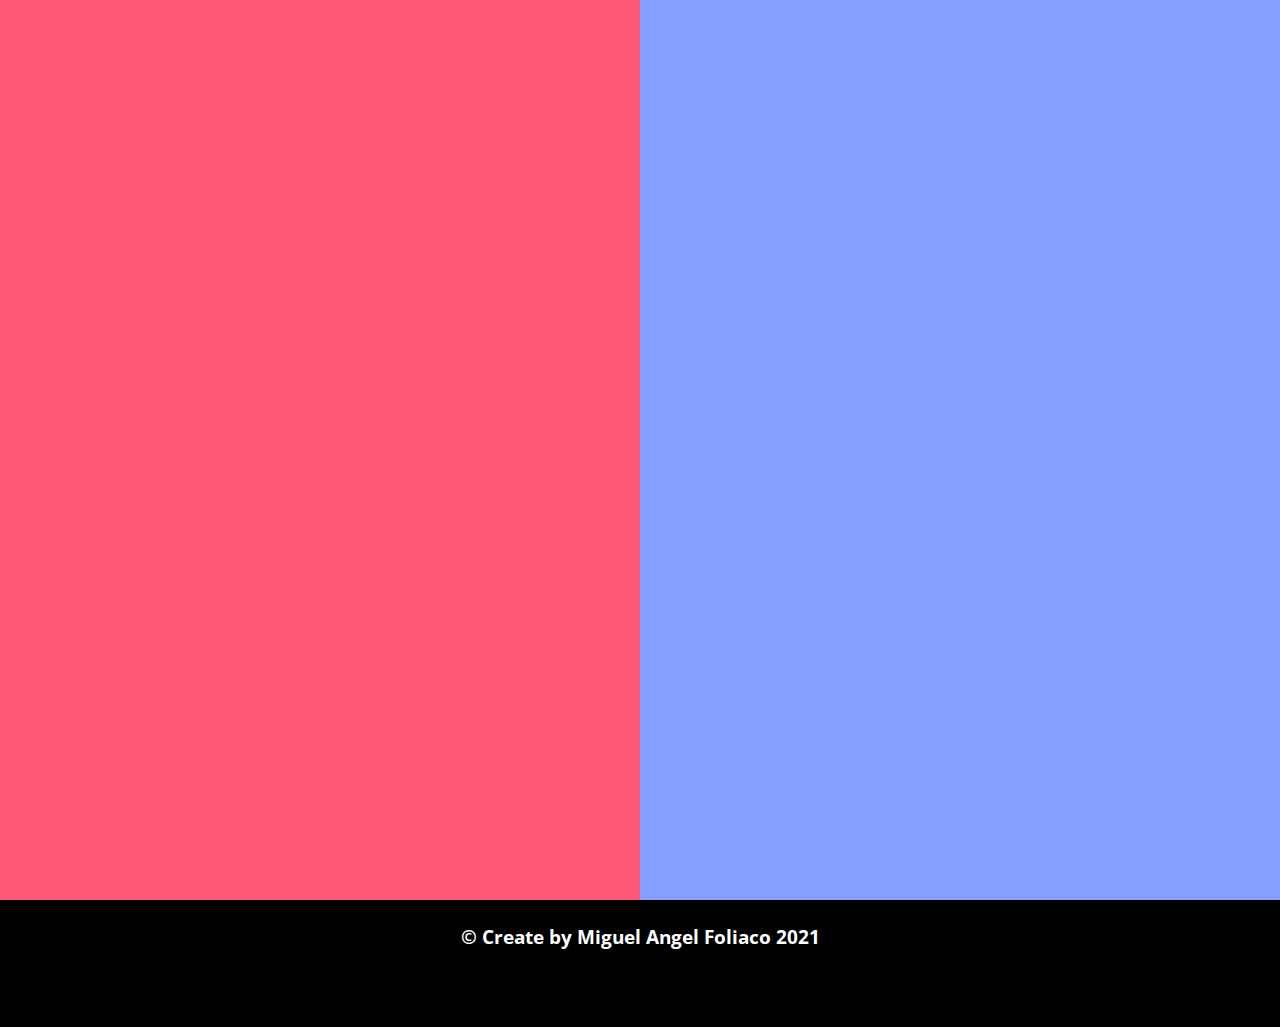
<file: index.html>
<!DOCTYPE html>
<html>
  <head>
    <meta http-equiv="content-type" content="text/html; charset=utf-8" /><link rel="preconnect" href="https://fonts.gstatic.com">
  <link href="https://fonts.googleapis.com/css2?family=Noto+Sans&family=Open+Sans:wght@300&family=Roboto:wght@100&display=swap" rel="stylesheet">
  <meta name="viewport" content="width=device-width, user-scalable=no">
  <link rel="stylesheet" href="https://use.fontawesome.com/releases/v5.15.2/css/all.css" integrity="sha384-vSIIfh2YWi9wW0r9iZe7RJPrKwp6bG+s9QZMoITbCckVJqGCCRhc+ccxNcdpHuYu" crossorigin="anonymous">

  <link rel="stylesheet" href="css/styles.css" type="text/css" media="all" />
  <link rel="stylesheet" href="css/styles_phone.css" type="text/css" media="all" />
  <link rel="stylesheet" href="css/load.css" type="text/css" media="all" />
    <meta name="" content="">
    <title>Ejercicio Web Js</title>
  </head>
  <body class="load" id="load">
    <div class="der" id="der"></div>
    <div class="izq" id="izq"></div>
    <header>
      <div class="text1">
        <h1>Análisis y Desarrollo de Sistemas de Información</h1>
        <p>Subactividad 4 Javascript <i class="fab fa-js-square"></i></p>
      </div>
      <div class="img">
        <img src="image/perfil.jpg" alt="Miguel Amgel Foliaco">
      </div>
    </header>
    <div class="menu" id="btn-menu">
      
    <i class="fas fa-ellipsis-h"></i>
    </div>
    <nav id="menu">
      <ul>
        <li><a href="#">Interes</a></li>
        <li><a href="tabla.html">Tabla</a></li>
        <li><a href="rectangulo.html">Rectangulo</a></li>
        <li><a href="dolar.html">Conversion USD</a></li>
        <li><a href="metros.html">Conversion Km</a></li>
        <li><a href="notas.html">Notas</a></li>
      </ul>
    </nav>
    
    <main id="main">
      <div class="interes" style="width:45%">
        <h1>Calcular interes</h1>
        <div class="into">
          
          <div class="init">
          <label for="valor">Digite la cantiadad total</label>
          <input type="number" name="valor" id="valor" placeholder="99999" />
          </div>
           
           <div class="sec">
             
          <label for="interes">Interes</label>
          <select name="interes" id="interes">
          </select>
           </div> 
          
          
          <button id="calcular">Calcular</button>
          
        </div>
        </div>
        
        
        
        <div class="result" style="width:45%">
          <h2>El interes es</h2>
          <input type="number" name="result" id="result" value="" />
          <h2>Capital menos interes</h2>
          <input type="number" name="noneto" id="noneto" value="" />
        </div>
    </main>
    
    <aside>
      <div class="uno">
        <img class="imgcode" src="image/funciones.jpg" alt="">
        <p class="p">Aqui escribí las funciones principales que me ayudaran al codigo en eventos y selectores a medida de mi proyecto</p>
      </div>
      <div class="dos">
        <img class="imgcode"  src="image/select.jpg" alt="">
        <p class="p">Aqui con ayuda de mis funciones globales hago toda la funcionalidad de ejercicio, el for simplemente esta para facilitar el codigo html de las opciones del select</p>
      </div>
    </aside>
    
    
    <footer>
      <h3>&copy; Create by Miguel Angel Foliaco 2021</h3>
    </footer>
    <script src="code/funciones.js" type="text/javascript" charset="utf-8"></script>
    <script src="code/menu.js" type="text/javascript" charset="utf-8"></script>
    <script src="code/select.js" type="text/javascript" charset="utf-8"></script>
    <script src="code/load.js" type="text/javascript" charset="utf-8"></script>
    </body>
</html>
</file>
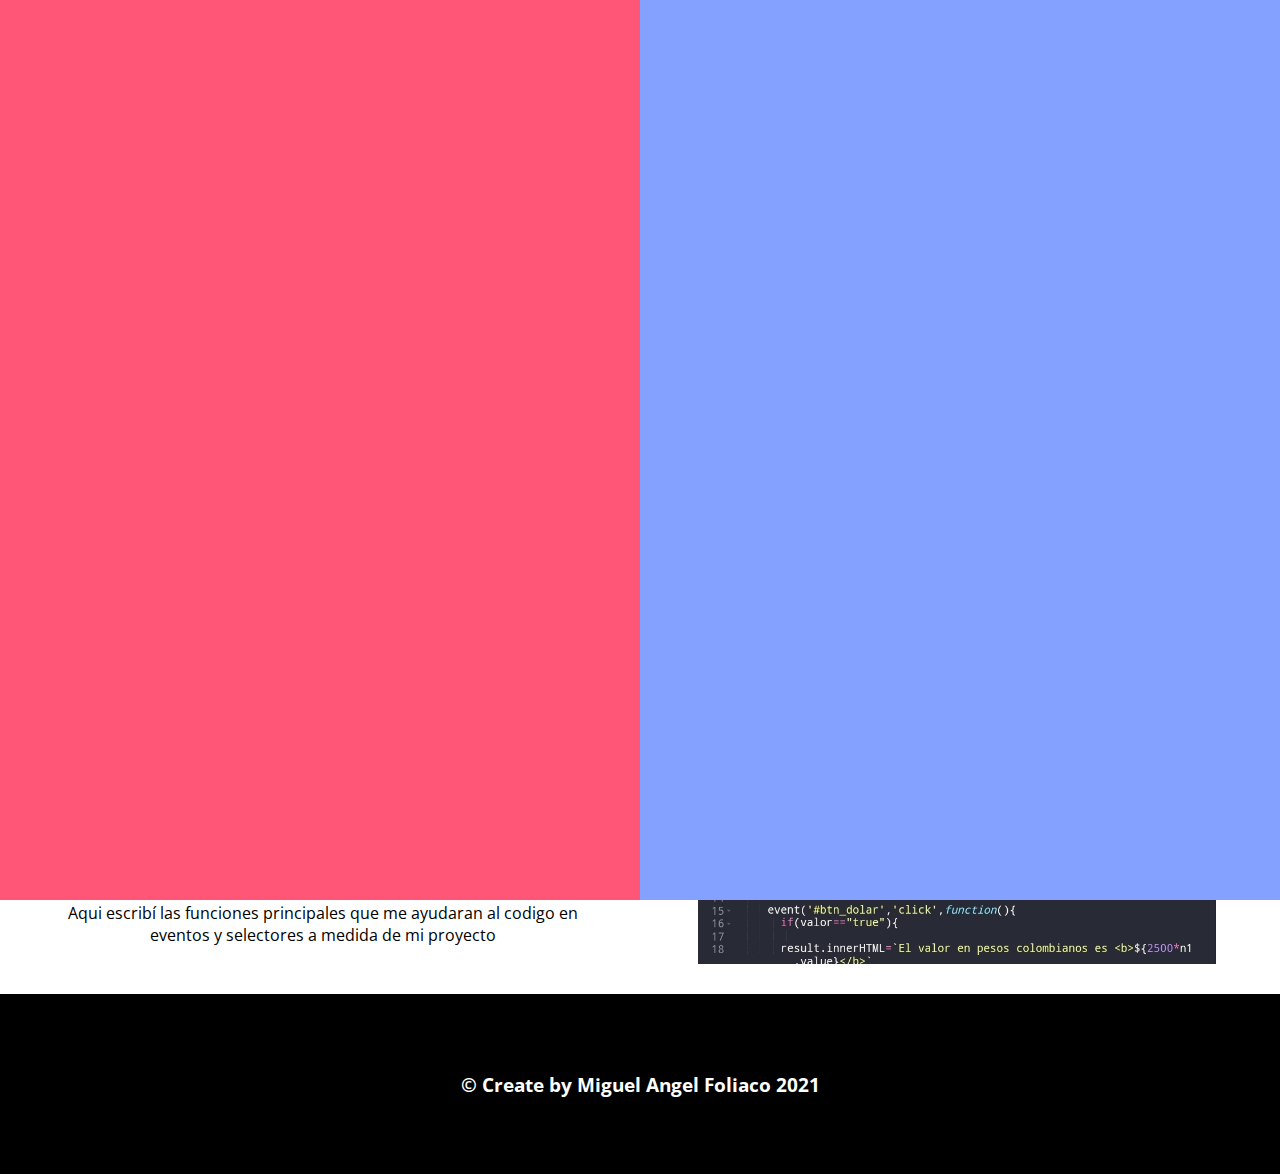
<file: dolar.html>
<!DOCTYPE html>
<html>
  <head>
    <meta http-equiv="content-type" content="text/html; charset=utf-8" /><link rel="preconnect" href="https://fonts.gstatic.com">
  <link href="https://fonts.googleapis.com/css2?family=Noto+Sans&family=Open+Sans:wght@300&family=Roboto:wght@100&display=swap" rel="stylesheet">
  <meta name="viewport" content="width=device-width, user-scalable=no">
  <link rel="stylesheet" href="https://use.fontawesome.com/releases/v5.15.2/css/all.css" integrity="sha384-vSIIfh2YWi9wW0r9iZe7RJPrKwp6bG+s9QZMoITbCckVJqGCCRhc+ccxNcdpHuYu" crossorigin="anonymous">

  <link rel="stylesheet" href="css/styles.css" type="text/css" media="all" />
  <link rel="stylesheet" href="css/styles_phone.css" type="text/css" media="all" />
  <link rel="stylesheet" href="css/dolar.css" type="text/css" media="all" />
  <link rel="stylesheet" href="css/load.css" type="text/css" media="all" />
    <meta name="" content="">
    <title>Ejercicio Web Js</title>
    <style>
      
    </style>
  </head>
  <body class="load" id="load">
    <div class="der" id="der"></div>
    <div class="izq" id="izq"></div>
    <header>
      <div class="text1">
        <h1>Análisis y Desarrollo de Sistemas de Información</h1>
        <p>Subactividad 4 Javascript <i class="fab fa-js-square"></i></p>
      </div>
      <div class="img">
        <img src="image/perfil.jpg" alt="Miguel Amgel Foliaco">
      </div>
    </header>
    <div class="menu" id="btn-menu">
      
    <i class="fas fa-ellipsis-h"></i>
    </div>
    <nav id="menu">
      <ul>
        <li><a href="index.html">Interes</a></li>
        <li><a href="tabla.html">Tabla</a></li>
        <li><a href="rectangulo.html">Rectagulo</a></li>
        <li><a href="#">Conversion USD</a></li>
        <li><a href="metros.html">Conversion Km</a></li>
        <li><a href="metros.html">Notas</a></li>
      </ul>
    </nav>
    
    
    
    
    
    
    <main>
      
      <div id="modo" class="modo" cambio="true">
        <i id="modousd" class="fas fa-money-check-alt dolar"></i>
        <i id="modocop" class="fas fa-money-bill-alt cop"></i>
      </div>
     
      <h1 id="usdTitle">Conversion USD</h1>
      
      <div>
        <h3 id="usdSubtitle">Dolar</h3>
        <i class="fas fa-dollar-sign"></i>
        <input type="number" name="num1" id="num1" value="" />
        
        <button id="btn_dolar">Convertir</button>
      </div>
      <div class="result">
        <h3 id="copSubtitle">COP</h3>
        <i class="fas fa-dollar-sign colombia"></i>
        <p id="result"></p>
      </div>
    </main>
    
    
    
    
    
    
    
    <aside>
      <div class="uno">
        <img class="imgcode" src="image/funciones.jpg" alt="">
        <p class="p">Aqui escribí las funciones principales que me ayudaran al codigo en eventos y selectores a medida de mi proyecto</p>
      </div>
      <div class="dos">
        <img class="imgcode"  src="image/1.jpg" alt="">
        <img class="imgcode"  src="image/2.jpg" alt="">
        <img class="imgcode"  src="image/3.jpg" alt="">
        <p class="p scroll">Para resumir en la primera imagen es la declaración de variables en la segunda tengo un for donde pinto en el html las opciones de los select y mas debajo una funcion anonima dentro del un evento que hace los calculos, y por ultimo un evento para cambiar de dolar a pesos colombianos y viceversa</p>
      </div>
    </aside>
    
    
    <footer>
      <h3>&copy; Create by Miguel Angel Foliaco 2021</h3>
    </footer>
    <script src="code/funciones.js" type="text/javascript" charset="utf-8"></script>
    <script src="code/load.js" type="text/javascript" charset="utf-8"></script>
    <script src="code/menu.js" type="text/javascript" charset="utf-8"></script>
    <script src="code/dolar.js" type="text/javascript" charset="utf-8"></script>
    </body>
</html>
</file>
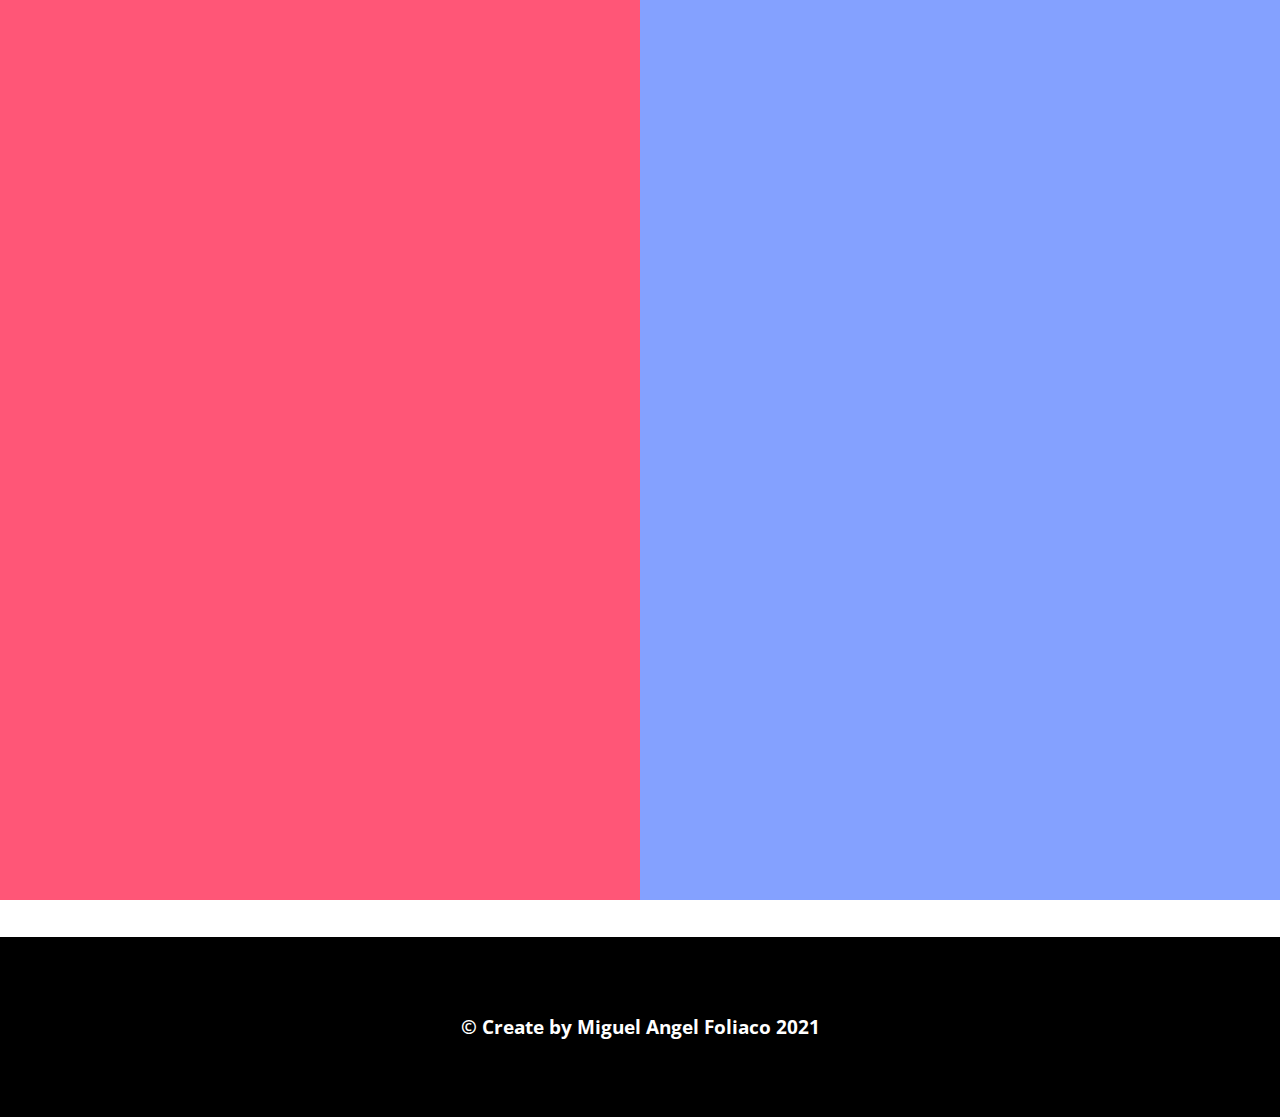
<file: metros.html>
<!DOCTYPE html>
<html>
  <head>
    <meta http-equiv="content-type" content="text/html; charset=utf-8" /><link rel="preconnect" href="https://fonts.gstatic.com">
  <link href="https://fonts.googleapis.com/css2?family=Noto+Sans&family=Open+Sans:wght@300&family=Roboto:wght@100&display=swap" rel="stylesheet">
  <meta name="viewport" content="width=device-width, user-scalable=no">
  <link rel="stylesheet" href="https://use.fontawesome.com/releases/v5.15.2/css/all.css" integrity="sha384-vSIIfh2YWi9wW0r9iZe7RJPrKwp6bG+s9QZMoITbCckVJqGCCRhc+ccxNcdpHuYu" crossorigin="anonymous">

  <link rel="stylesheet" href="css/styles.css" type="text/css" media="all" />
  <link rel="stylesheet" href="css/styles_phone.css" type="text/css" media="all" />
  <link rel="stylesheet" href="css/load.css" type="text/css" media="all" />
    <meta name="" content="">
    <title>Ejercicio Web Js</title>
  </head>
  <body class="load" id="load">
    <div class="der" id="der"></div>
    <div class="izq" id="izq"></div>
    <header>
      <div class="text1">
        <h1>Análisis y Desarrollo de Sistemas de Información</h1>
        <p>Subactividad 4 Javascript <i class="fab fa-js-square"></i></p>
      </div>
      <div class="img">
        <img src="image/perfil.jpg" alt="Miguel Amgel Foliaco">
      </div>
    </header>
    <div class="menu" id="btn-menu">
      
    <i class="fas fa-ellipsis-h"></i>
    </div>
    <nav id="menu">
      <ul>
        <li><a href="index.html">Interes</a></li>
        <li><a href="tabla.html">Tabla</a></li>
        <li><a href="rectangulo.html">Rectagulo</a></li>
        <li><a href="dolar.html">Conversion USD</a></li>
        <li><a href="#">Conversion Km</a></li>
        <li><a href="notas.html">Notas</a></li>
      </ul>
    </nav>
    
    
    
   <main class="metros">
     <h1 style="color:#de76ff">Convertidor de medidas</h1>
     
     <div class="one">
       
     <label for="metros" style="padding:20px 3px; display:block; margin:auto;"><h1 style="fontSize:18px">Metros</h1></label>
     <input type="number" name="metros" id="metros" value="" />
     
     <button id="btn_metros">Convertir</button>
     
     </div>
     <div class="resultado" style="height:180px;">
       <p id="resultado" ></p>
       
     </div>
   </main> 
    
    
    
    
    
    
    
    
    
    <aside>
      <div class="uno">
        <img class="imgcode" src="image/funciones.jpg" alt="">
        <p class="p">Aqui escribí las funciones principales que me ayudaran al codigo en eventos y selectores a medida de mi proyecto</p>
      </div>
      <div class="dos">
        <img class="imgcode"  src="image/metros.jpg" alt="">
        <p class="p scroll">Simplemente lo que hice fue obtener el valor de el input y lo multiplique por 100</p>
      </div>
    </aside>
    
    
    <footer>
      <h3>&copy; Create by Miguel Angel Foliaco 2021</h3>
    </footer>
    <script src="code/funciones.js" type="text/javascript" charset="utf-8"></script>
    <script src="code/load.js" type="text/javascript" charset="utf-8"></script>
    <script src="code/menu.js" type="text/javascript" charset="utf-8"></script>
    <script src="code/metros.js" type="text/javascript" charset="utf-8"></script>
    </body>
</html>
</file>
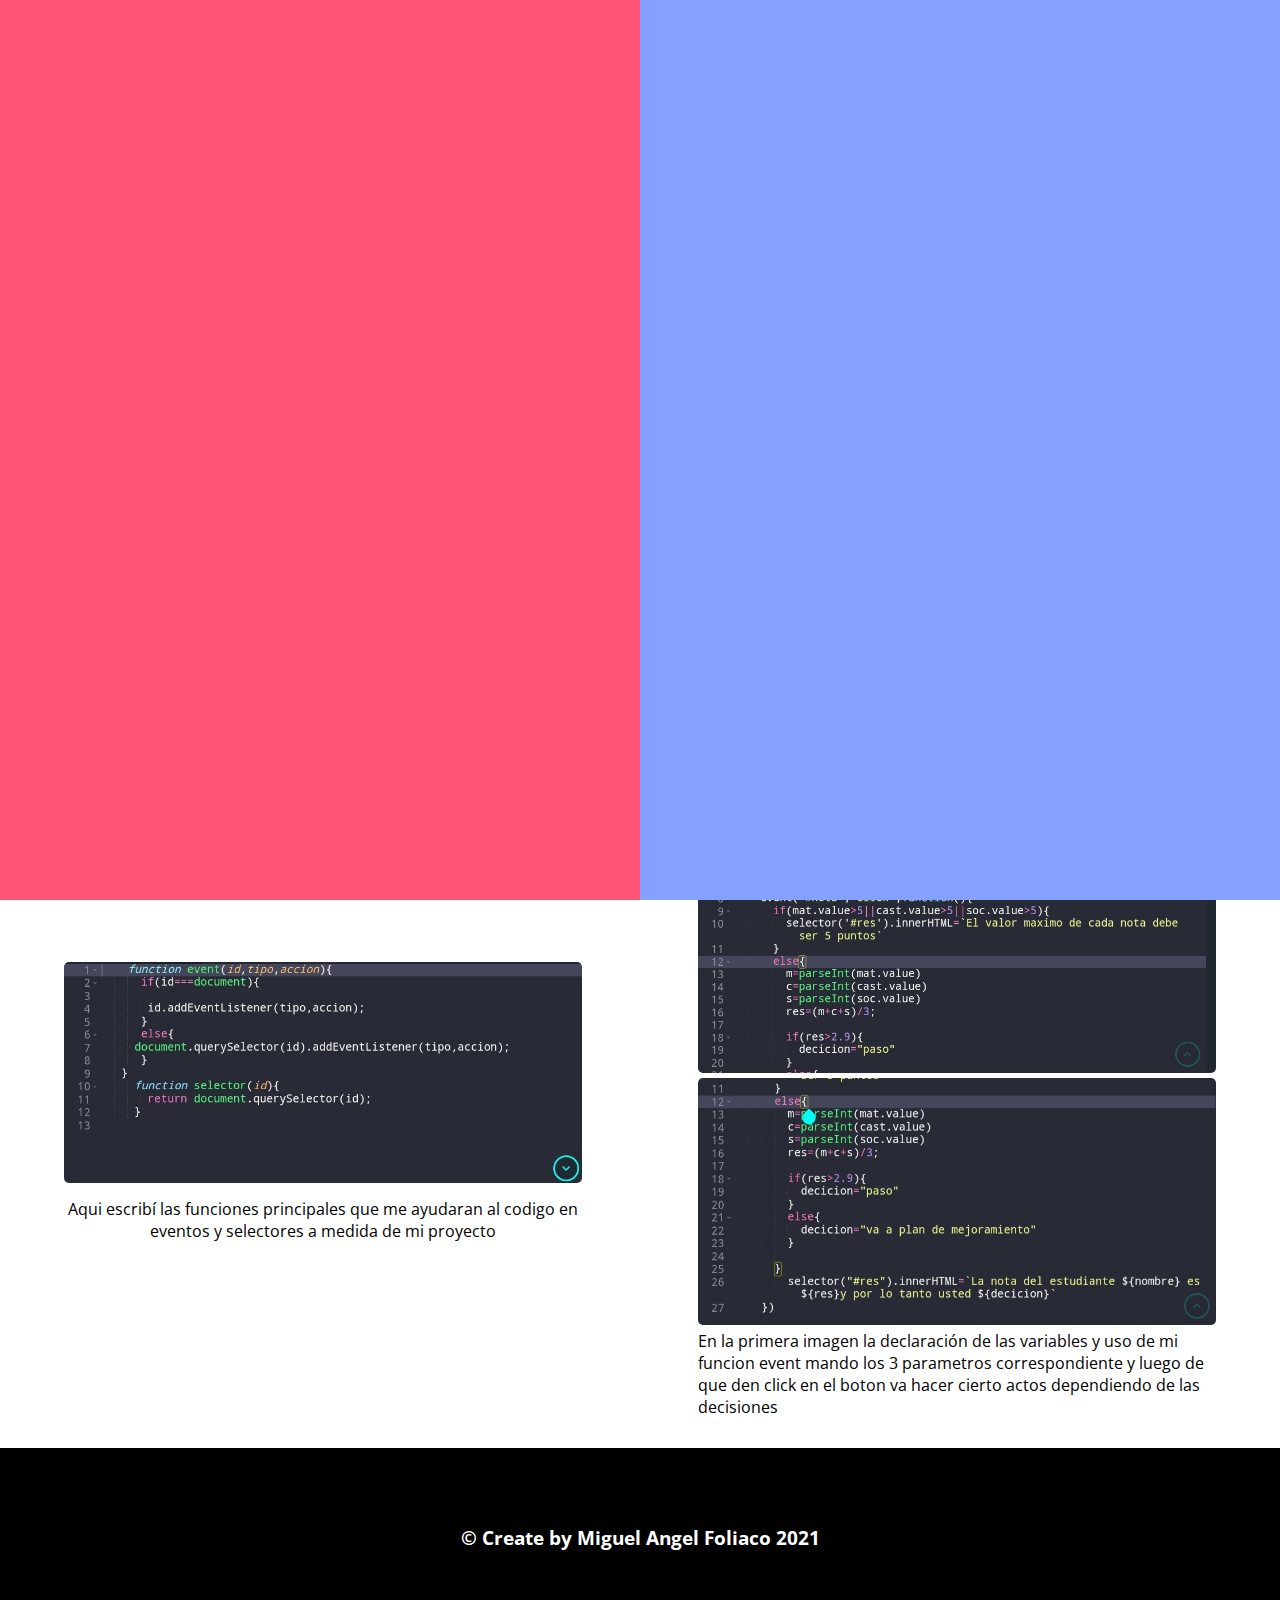
<file: notas.html>
<!DOCTYPE html>
<html>
  <head>
    <meta http-equiv="content-type" content="text/html; charset=utf-8" /><link rel="preconnect" href="https://fonts.gstatic.com">
  <link href="https://fonts.googleapis.com/css2?family=Noto+Sans&family=Open+Sans:wght@300&family=Roboto:wght@100&display=swap" rel="stylesheet">
  <meta name="viewport" content="width=device-width, user-scalable=no">
  <link rel="stylesheet" href="https://use.fontawesome.com/releases/v5.15.2/css/all.css" integrity="sha384-vSIIfh2YWi9wW0r9iZe7RJPrKwp6bG+s9QZMoITbCckVJqGCCRhc+ccxNcdpHuYu" crossorigin="anonymous">

  <link rel="stylesheet" href="css/styles.css" type="text/css" media="all" />
  <link rel="stylesheet" href="css/styles_phone.css" type="text/css" media="all" />
  <link rel="stylesheet" href="css/load.css" type="text/css" media="all" />
    <meta name="" content="">
    <title>Ejercicio Web Js</title>
  </head>
  <body class="load" id="load">
    <div class="der" id="der"></div>
    <div class="izq" id="izq"></div>
    <header>
      <div class="text1">
        <h1>Análisis y Desarrollo de Sistemas de Información</h1>
        <p>Subactividad 4 Javascript <i class="fab fa-js-square"></i></p>
      </div>
      <div class="img">
        <img src="image/perfil.jpg" alt="Miguel Amgel Foliaco">
      </div>
    </header>
    <div class="menu" id="btn-menu">
      
    <i class="fas fa-ellipsis-h"></i>
    </div>
    <nav id="menu">
      <ul>
        <li><a href="index.html">Interes</a></li>
        <li><a href="tabla.html">Tabla</a></li>
        <li><a href="rectangulo.html">Rectangulo</a></li>
        <li><a href="dolar.html">Conversion USD</a></li>
        <li><a href="metros.html">Conversion Km</a></li>
        <li><a href="#">Notas</a></li>
      </ul>
    </nav>
    
    <main>
      <h2>Nombre del estudiante</h2>
      <input type="text" name="nombre" id="nombre" value="" />
      
      <label for="matematicas">Matematicas</label>
      <input type="number" name="matematicas" id="matematicas"/>
      
      <label for="castellano">Castellano</label>
      <input type="number" name="castellano" id="castellano" />
      
      <label for="sociales">Sociales</label>
      <input type="number" name="sociales" id="sociales"  />
      
      <button id="nota">Calcular</button>
      
      <div class="result" style="height:300px">
        <p id="res" style="fontSize:20px"></p>
      </div>
    </main>
    
    
    <aside>
      <div class="uno">
        <img class="imgcode" src="image/funciones.jpg" alt="">
        <p class="p">Aqui escribí las funciones principales que me ayudaran al codigo en eventos y selectores a medida de mi proyecto</p>
      </div>
      <div class="dos">
        <img class="imgcode"  src="image/nota1.jpg" alt="">
        <img class="imgcode"  src="image/nota2.jpg" alt="">
        <p>En la primera imagen la declaración de las variables y uso de mi funcion event mando los 3 parametros correspondiente y luego de que den click en el boton va hacer cierto actos dependiendo de las decisiones</p>
      </div>
    </aside>
    
    
    <footer>
      <h3>&copy; Create by Miguel Angel Foliaco 2021</h3>
    </footer>
    <script src="code/funciones.js" type="text/javascript" charset="utf-8"></script>
    <script src="code/menu.js" type="text/javascript" charset="utf-8"></script>
    <script src="code/load.js" type="text/javascript" charset="utf-8"></script>
    <script src="code/notas.js" type="text/javascript" charset="utf-8"></script>
    </body>
</html>
</file>
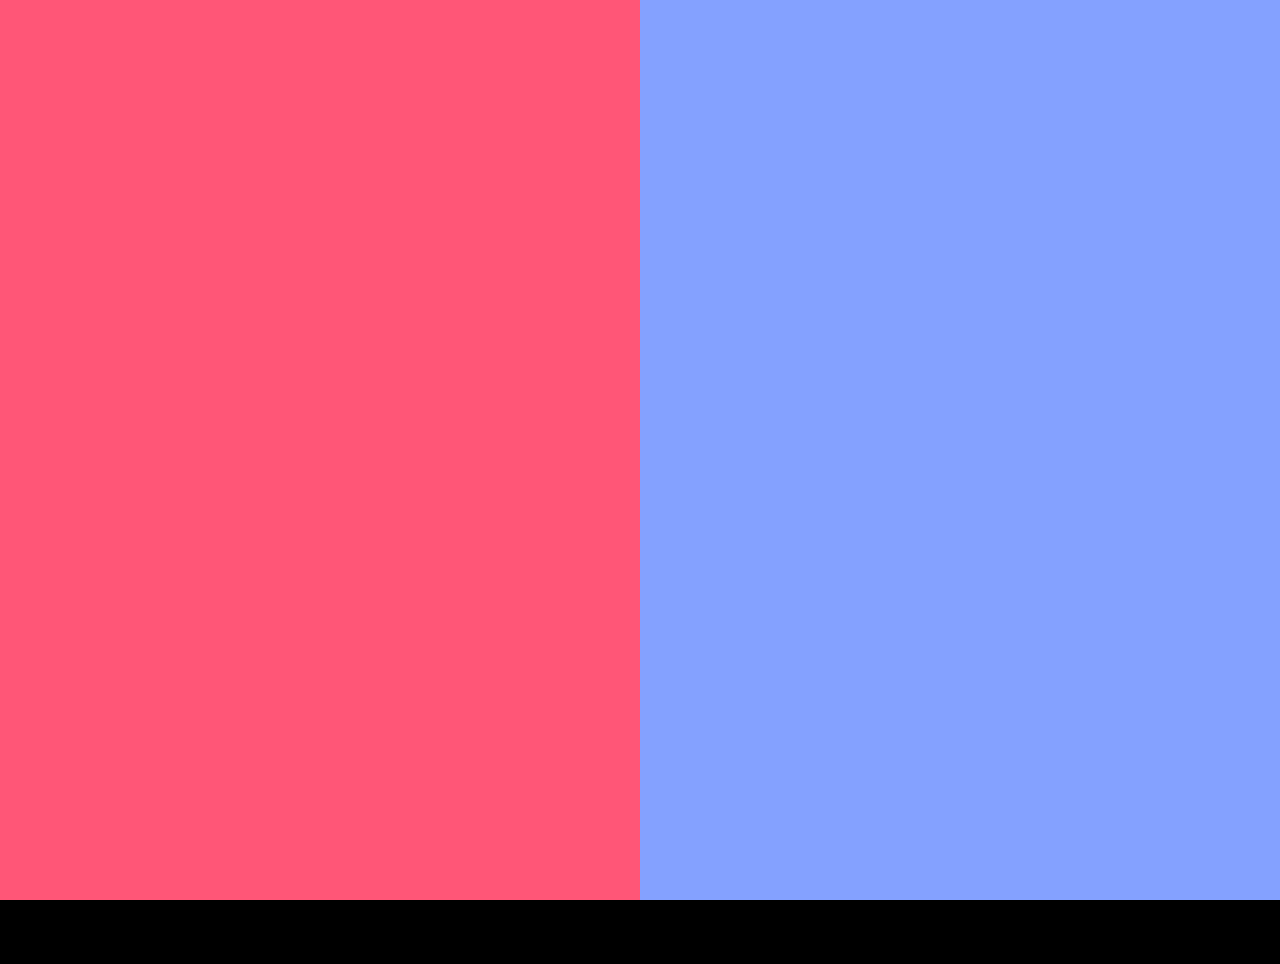
<file: rectangulo.html>
<!DOCTYPE html>
<html>
  <head>
    <meta http-equiv="content-type" content="text/html; charset=utf-8" /><link rel="preconnect" href="https://fonts.gstatic.com">
  <link href="https://fonts.googleapis.com/css2?family=Noto+Sans&family=Open+Sans:wght@300&family=Roboto:wght@100&display=swap" rel="stylesheet">
  <meta name="viewport" content="width=device-width, user-scalable=no">
  <link rel="stylesheet" href="https://use.fontawesome.com/releases/v5.15.2/css/all.css" integrity="sha384-vSIIfh2YWi9wW0r9iZe7RJPrKwp6bG+s9QZMoITbCckVJqGCCRhc+ccxNcdpHuYu" crossorigin="anonymous">

  <link rel="stylesheet" href="css/styles.css" type="text/css" media="all" />
  <link rel="stylesheet" href="css/styles_phone.css" type="text/css" media="all" />
  <link rel="stylesheet" href="css/load.css" type="text/css" media="all" />
  <link rel="stylesheet" href="css/rectangulo.css" type="text/css" media="all" />
    <meta name="" content="">
    <title>Ejercicio Web Js</title>
  </head>
  <body class="load" id="load">
    <div class="der" id="der"></div>
    <div class="izq" id="izq"></div>
    <header>
      <div class="text1">
        <h1>Análisis y Desarrollo de Sistemas de Información</h1>
        <p>Subactividad 4 Javascript <i class="fab fa-js-square"></i></p>
      </div>
      <div class="img">
        <img src="image/perfil.jpg" alt="Miguel Amgel Foliaco">
      </div>
    </header>
    <div class="menu" id="btn-menu">
      
    <i class="fas fa-ellipsis-h"></i>
    </div>
    <nav id="menu">
      <ul>
        <li><a href="index.html">Interes</a></li>
        <li><a href="tabla.html">Tabla</a></li>
        <li><a href="#">Rectagulo</a></li>
        <li><a href="dolar.html">Conversion USD</a></li>
        <li><a href="metros.html">Conversion Km</a></li>
        <li><a href="notas.html">Notas</a></li>
      </ul>
    </nav>
    
    
    
    
   <main class="rect">
     <div class="texto">
       <h1 style="color:#ff81e0; padding-bottom:20px;">Calcular el area de un cuadrado</h1>
       
       <input type="number" name="ladoA" id="ladoA" placeholder="Escriba el lado A en cm"/>
       <input type="number" name="ladoB" id="ladoB" placeholder="Escriba el lado B en cm" />
       
       <button id="btn-rect">Calcular</button>
     </div>
     <div class="grafico">
       <h2>Representacion</h2>
       <div class="rectangulo" id="rectangulo">
         <p id="rect_p"></p>
       </div>
     </div>
   </main> 
    
    
    
    
    
    
    
    
    
    
    <aside>
      <div class="uno">
        <img class="imgcode" src="image/funciones.jpg" alt="">
        <p class="p">Aqui escribí las funciones principales que me ayudaran al codigo en eventos y selectores a medida de mi proyecto</p>
      </div>
      <div class="dos">
        <img class="imgcode"  src="image/rectangulo.jpg" alt="">
        <p class="p scroll">Aqui simplemente lo que hago es usar otra funcion anonima en donde calculo el area del rectangulo multiplicando sus dos lados y ademas hago una pequeña demostracion de medidas pero cuando los lados son muy grande muestro un cuadro de 450 x 450</p>
      </div>
    </aside>
    
    
    <footer>
      <h3>&copy; Create by Miguel Angel Foliaco 2021</h3>
    </footer>
    <script src="code/funciones.js" type="text/javascript" charset="utf-8"></script>
    <script src="code/load.js" type="text/javascript" charset="utf-8"></script>
    <script src="code/menu.js" type="text/javascript" charset="utf-8"></script>
    <script src="code/react.js" type="text/javascript" charset="utf-8"></script>
    </body>
</html>
</file>
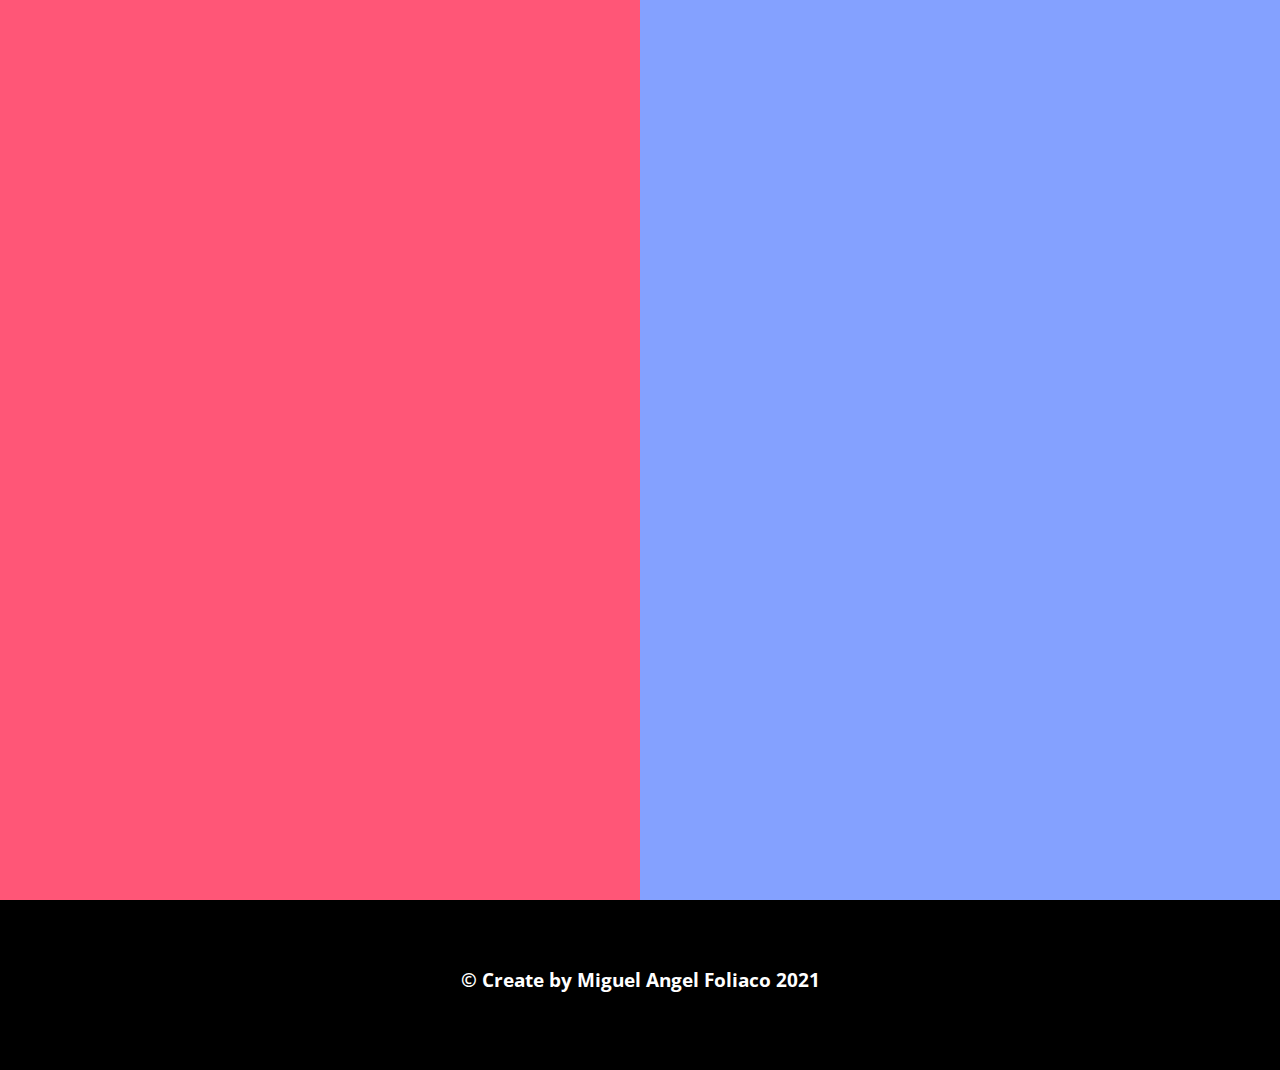
<file: tabla.html>
<!DOCTYPE html>
<html>
  <head>
    <meta http-equiv="content-type" content="text/html; charset=utf-8" /><link rel="preconnect" href="https://fonts.gstatic.com">
  <link href="https://fonts.googleapis.com/css2?family=Noto+Sans&family=Open+Sans:wght@300&family=Roboto:wght@100&display=swap" rel="stylesheet">
  <meta name="viewport" content="width=device-width, user-scalable=no">
  <link rel="stylesheet" href="https://use.fontawesome.com/releases/v5.15.2/css/all.css" integrity="sha384-vSIIfh2YWi9wW0r9iZe7RJPrKwp6bG+s9QZMoITbCckVJqGCCRhc+ccxNcdpHuYu" crossorigin="anonymous">

  <link rel="stylesheet" href="css/styles.css" type="text/css" media="all" />
  <link rel="stylesheet" href="css/styles_phone.css" type="text/css" media="all" />
  <link rel="stylesheet" href="css/load.css" type="text/css" media="all" />
  <link rel="stylesheet" href="css/tabla.css" type="text/css" media="all" />
    <meta name="" content="">
    <title>Ejercicio Web Js</title>
  </head>
  <body class="load" id="load">
    <div class="der" id="der"></div>
    <div class="izq" id="izq"></div>
    <header>
      <div class="text1">
        <h1>Análisis y Desarrollo de Sistemas de Información</h1>
        <p>Subactividad 4 Javascript <i class="fab fa-js-square"></i></p>
      </div>
      <div class="img">
        <img src="image/perfil.jpg" alt="Miguel Amgel Foliaco">
      </div>
    </header>
    <div class="menu" id="btn-menu">
      
    <i class="fas fa-ellipsis-h"></i>
    </div>
    <nav id="menu">
      <ul>
        <li><a href="index.html">Interes</a></li>
        <li><a href="#">Tabla</a></li>
        <li><a href="rectangulo.html">Rectangulo</a></li>
        <li><a href="dolar.html">Conversion USD</a></li>
        <li><a href="metros.html">Conversion Km</a></li>
        <li><a href=notas.html>Notas</a></li>
      </ul>
    </nav>
    
    
    
    
     <main>
       
       <div class="interes" style="width:45%">
         
       <label for="numero">Ingrese el numero base</label>
       <input type="number" name="numero" id="numero"  />
       
       <label for="multiplicando">multiplicando</label>
       <input type="number" name="multiplicando" id="multiplicando" />
       
       <button id="btn-tabla">Mostrar</button>
       </div>
       
       <div class="result">
         <textarea name="" id="tabla" cols="30" rows="10" class="tabla"></textarea>
       </div>
       
       
     </main>
    
    
    
    
    
    
    
    
    
    
    
    <aside>
      <div class="uno">
        <img class="imgcode" src="image/funciones.jpg" alt="">
        <p class="p">Aqui escribí las funciones principales que me ayudaran al codigo en eventos y selectores a medida de mi proyecto</p>
      </div>
      <div class="dos">
        <img class="imgcode"  src="image/tabla.jpg" alt="">
        <p class="p">Aqui uso una de las funciones globales hechas por mi para facilitar el codigo, pero en resumen la funcion event() resive tres parámetros, el id del elemento html, el tipo de evento, y una funcion en este caso anonima y ahí ejecuto un for para la elaboracion de la tabla</p>
      </div>
    </aside>
    
    
    <footer>
      <h3>&copy; Create by Miguel Angel Foliaco 2021</h3>
    </footer>
    <script src="code/funciones.js" type="text/javascript" charset="utf-8"></script>
    <script src="code/load.js" type="text/javascript" charset="utf-8"></script>
    <script src="code/menu.js" type="text/javascript" charset="utf-8"></script>
    <script src="code/tabla.js" type="text/javascript" charset="utf-8"></script>
    </body>
</html>
</file>
<file: css/styles.css>
*{
  margin:0;
  padding:0;
  box-sizing:border-box;
  font-family:'Open Sans';
  transition:200ms;
}
header h1, header p{
  color:white;
}
header{
  background:#c788ff;
  width:100%;
  padding:3px;
  display:flex;
  flex-wrap:wrap;
  justify-content:space-between;
  align-items:center;
  position: relative;
}
.menu{
  display:none;
}
.text1{
  padding:3px 5px;
  width:70%;
}
.text1 i{
  font-size:20px;
  padding-left:5px;
}
.img{
  width:30%;
  height:100%;
  overflow:hidden;
  display:flex;
  justify-content:center;
  align-items:center;
}
.img img{
  display:block;
  border-radius:50px;
  height:100%;
  position: absolute;
  top:0;
  object-fit:contain;
}
nav{
  background:#a966ff;
  width:100%;
  padding:5px 3px;
  padding-top:0px;
  position:sticky;
  top:0px;
}
nav ul{
  width:100%;
  padding:3px 7px;
  padding-top:0;
  display:flex;
  justify-content:space-between;
  align-items:center;
}
nav ul li{
  position:sticky;
  top:0;
  display:inline-block;
  list-style:none;
  padding:3px;
  padding-top:7px;
  border-bottom-left-radius:3px;
  border-bottom-right-radius:3px;
}
li a{
  display:block;
  font-size:18px;
  color:white;
  text-decoration:none;
}
li:hover{
  background:#68a8ff;
}
main{
  display:flex;
  justify-content:space-between;
  align-items:center;
  flex-wrap:wrap;
  width:90%;
  margin:auto;
  margin-top:30px;
}
main input{
  display:block;
  width:90%;
  height:40px;
  font-size:20px;
  padding:5px;
  border:none;
  border-bottom:1px dashed rgba(0,0,0,0.8);
  margin:auto;
  margin-bottom:20px;
  outline-color:#76acff;
}
.interes h1{
  text-align:center;
  color:#9856ff;
  padding-bottom:20px;
}

main label, main h2{
  text-align:center;
  width:100%;
  text-align:center;
  color:#ff6dab;
  padding-bottom:10px;
  font-size:20px;
  font-weight:bold;
}
.sec label,.init label{
  display:block;
  text-align:center;
  margin-bottom:10px;

}
select{
  display:block;
  margin:auto;
  margin-bottom:10px;
  width:50%;
  height:30px;
  font-size:20px;
  font-weight:bold;
  border:none;
  background:#ec7dff;
  color:white;
  outline-color:#76acff;
  padding-left:10%;
}
button{
  width:100px;
  height:40px;
  font-size:20px;
  color:white;
  display:block;
  margin:auto;
  margin-bottom:20px;
  border:none;
  border-radius:3px;
  background:#cf6dff;
}
button:hover{
  background: #ff68a2;
}
aside{
  display:flex;
  width:90%;
  margin:auto;
  margin-bottom:20px;
  margin-top:20px;
  justify-content:space-between;
  align-items:center;
}

.uno, .dos{
  width:45%;
}
aside img{
  border-radius:5px;
  width:100%;
}
.p{
  text-align:center;
  padding-bottom:15px;
  padding-top:10px;
}
footer{
  margin-top:30px;
  display:flex;
  justify-content:center;
  align-items:center;
  background:rgb(0,0,0);
  height:180px;
}
footer h3{
  color:white;
}
.metros{
  display:flex;
  flex-direction: column;
}
#resultado{
  font-size:20px;
}
</file>
<file: css/styles_phone.css>
@media(max-width:715px){
.menu{
  display:flex;
  justify-content:center;
  align-items:center;
  position:sticky;
  top:20px;
  left:95vw;
  width:50px;
  height:50px;
  z-index:100;
}
.menu i{
  color:rgba(0,0,0,0.8);
  font-size:40px;
}
.activate{
  transform:translateX(0%);
}
nav{
  position:fixed;
  top:0;
  background:rgba(0,0,0,0.7);
  height:100vh;
  width:100vw;
  transform:translateX(100%);
  z-index:50;
}
nav ul{
  display:block;
  height:100%;
  width:100%;
  padding-top:20vh;
}
nav ul li{
  position:static;
  display:block;
  width:100%;
  padding:5px 3px;
  margin-bottom:20px;
}
nav ul li a{
  text-align:center;
  font-size:30px;
}
.color i{
  color:white;
}
main{
  width:100%;
  flex-direction:column;
}
.interes,.result{
  width:95% !important;
  margin:auto;
}
aside{
  justify-content:center;
  align-items:center;
  flex-direction:column;
}
.uno,.dos{
  width:100%;
}
.rect{
  flex-direction:column;
}
.grafico{
  width:100%;
}
}
</file>
<file: css/load.css>
.load{
  overflow:hidden;
}
.der,.izq{
  position:fixed;
  height:100vh;
  width:50vw;
  z-index:1000;
}
.der{
  left:0;
  background:#ff66b5;
}
.izq{
  right:0;
  background:#bb76ff;
}
</file>
<file: css/dolar.css>
main{
  flex-direction:column;
}
main h1{
  color:#7193ff;
}
main i,main h3{
  text-align:center;
  color:rgb(45,96,255);
  font-size:40px;
}
main i{
  display:block;
  width:100%;
}
main h3{
  font-size:20px;
}
.colombia{
  color:rgb(255,237,45);
}
.result{
  height:200px;
}
.result p{
  text-align:center;
  font-size:18px;
}
.modo{
  display:flex;
  border-radius:3px;
  justify-content:center;
  align-items:center;
  width:70px;
  height:70px;
  padding:3px;
  background:rgb(255,98,98);
  margin-bottom:30px;
}
.cop{
  display:none;
  color:rgb(242,255,11);
}
.dos{
  overflow-y:scroll;
  height:300px;
}
</file>
<file: css/rectangulo.css>
.rect{
  width:90%;
  margin:auto;
  justify-content:space-between;
  align-items:center;
}
.grafico{
  margin-top:20px;
  padding:10px;
  display:flex;
  justify-content:center;
  align-items:center;
  flex-direction:column;
  width:40%;
}
.scroll{
  overflow-y:scroll;
  height:80px;
}
.rectangulo{
  background:linear-gradient(to right, #ff6fde,#ff68ac);
  width:70px;
  height:70px;
  border:2px dashed rgba(0,0,0,0.8);
  display:flex;
  justify-content:center;
  align-items:center;
}
.rectangulo p{
  text-align:center;
  color:white;
  font-size:24px;
}
main{
  padding:10px;
}
</file>
<file: css/tabla.css>
main label{
  display:block;
  text-align:center;
}
.result{
  width:45%;
  
}
textarea{
  display:block;
  min-height:200px;
  max-height:200px;
  min-width:90%;
  max-width:90%;
  margin:auto;
  border:1px dashed rgba(0,0,0,0.869);
  outline:none;
}
textarea:focus{
  border:1px solid #6f9bff;
}
</file>
